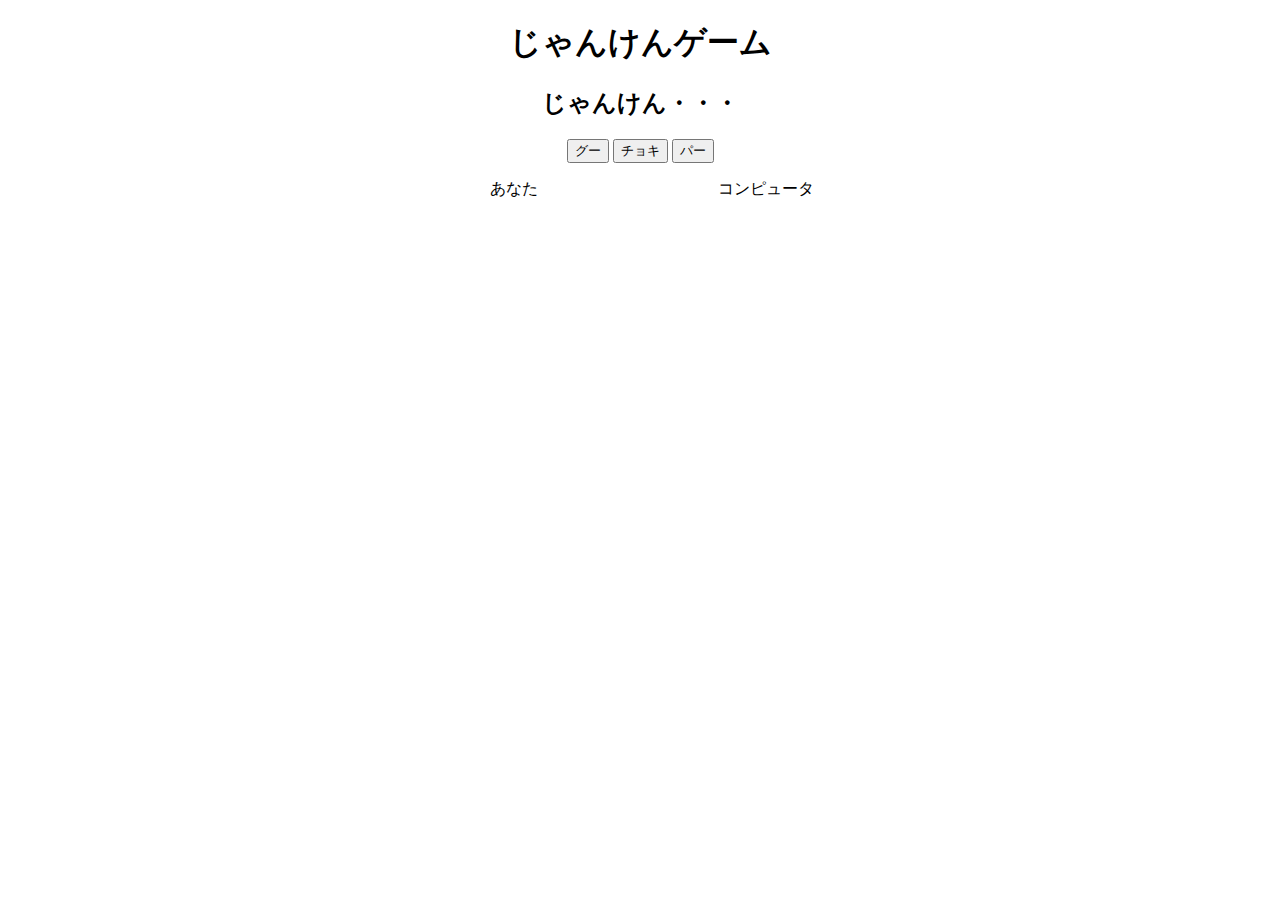
<file: practice/index.html>
<!DOCTYPE html>
<html lang="en">
<head>
    <meta charset="UTF-8">
    <meta name="viewport" content="width=device-width, initial-scale=1.0">
    <link rel="stylesheet" href="./style.css">
    <title>じゃんけん</title>
</head>
<body>
    <h1>じゃんけんゲーム</h1>
    <h2>じゃんけん・・・</h2>
    <div class="btn-dev">
    <button type="button" class="btn1" onclick="btnClick1()">グー</button>
    <button type="button" class="btn2" onclick="btnClick2()">チョキ</button>
    <button type="button" class="btn3" onclick="btnClick3()">パー</button>
    </div>
    <div class="name flex">
        <p>あなた</p>
        <p>コンピュータ</p>
    </div>  
    <div class="value flex">
        <h2 id="you-value"></h2>
        <h2 id="com-value"></h2>
    </div>  
    <h1 id="result"></h1>
    <script type="text/javascript" src="./sample.js"></script>
</body>
</html>
</file>
<file: practice/style.css>
h1 ,h2, .btn-dev{
    text-align: center;
}
.flex{
    display: flex;
    justify-content: center;
}
.name p,.value h2{
    width: 20%;
    text-align: center;
}
</file>
